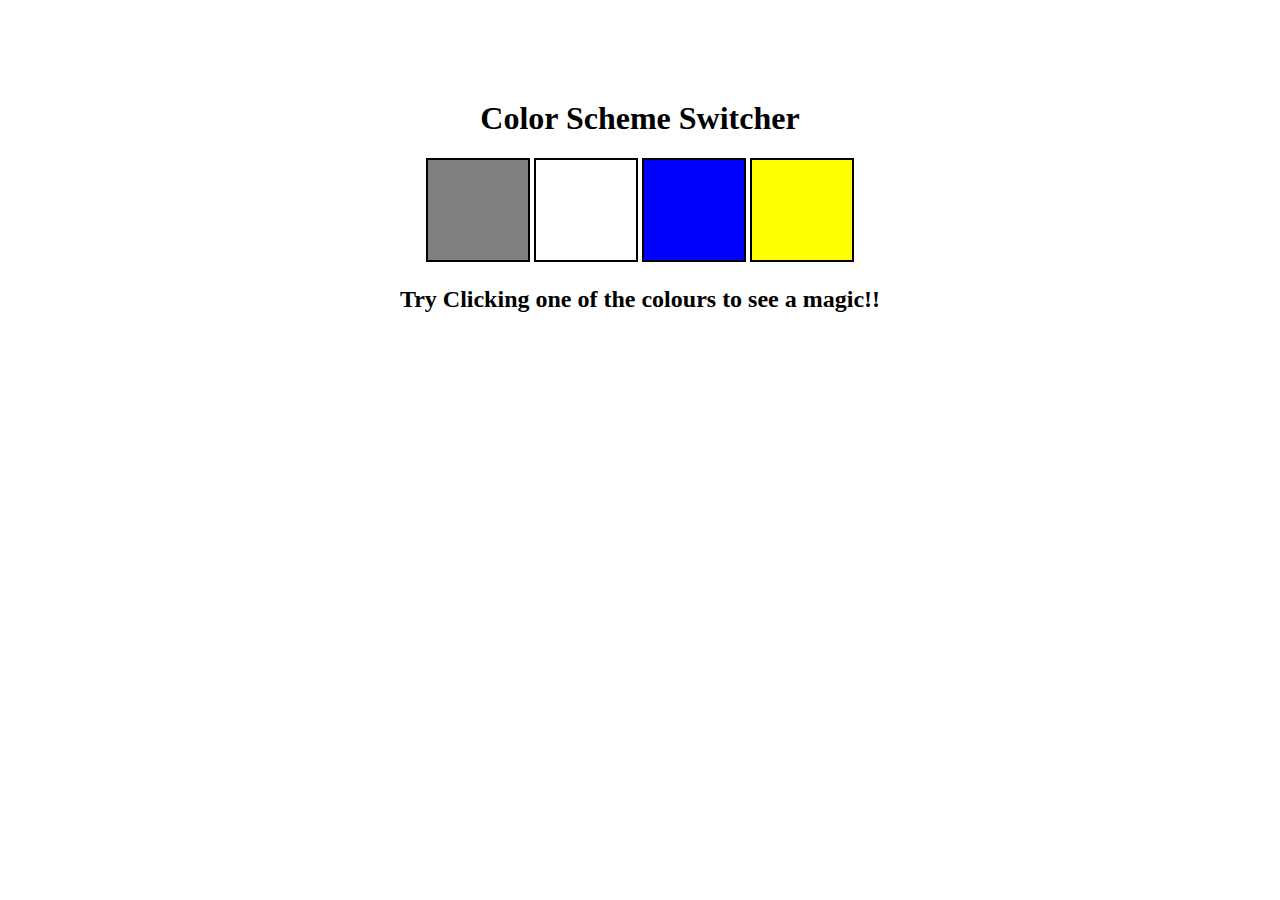
<file: 08_projects/01_color_changer/index.html>
<!DOCTYPE html>
<html lang="en">
<head>
    <meta charset="UTF-8">
    <meta name="viewport" content="width=device-width, initial-scale=1.0">
    <link rel="stylesheet" href="style.css">
    <title>Document</title>
</head>
<body>
    <div class="canvas">
        <h1>
            Color Scheme Switcher
        </h1>
        <span class="button" id="grey"></span>
        <span class="button" id="white"></span>
        <span class="button" id="blue"></span>
        <span class="button" id="yellow"></span>
        <h2>
           Try Clicking one of the colours to see a magic!! 
        </h2>
    </div>
    <script src="cChange.js"></script>
</body>
</html>
</file>
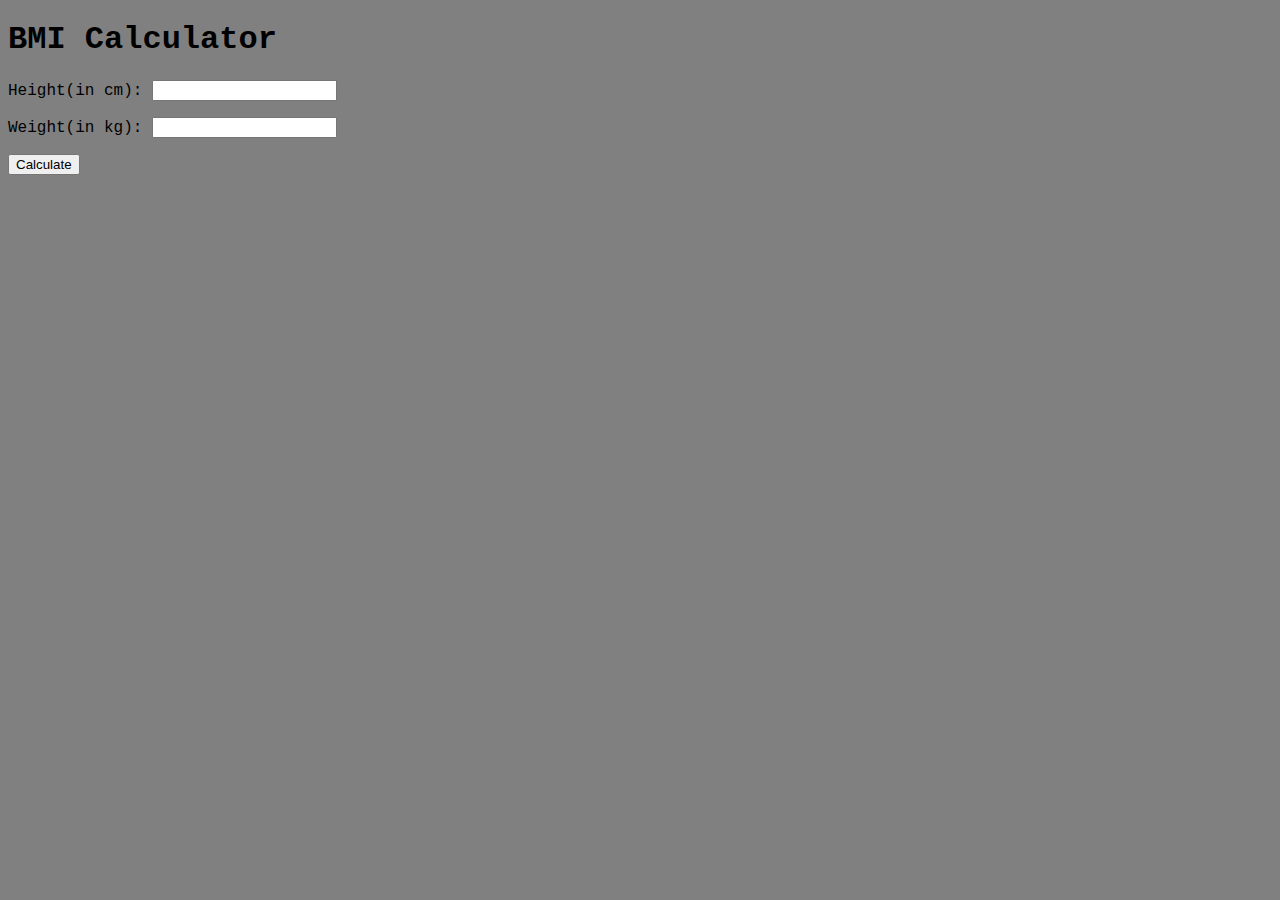
<file: 08_projects/02_bmi_calculator/index.html>
<!DOCTYPE html>
<html lang="en">
<head>
    <meta charset="UTF-8">
    <meta name="viewport" content="width=device-width, initial-scale=1.0">
    <link rel="stylesheet" href="styles.css">
    <title>BMI Calculator</title>
</head>
<body>
    <div class="container">
        <h1>BMI Calculator</h1>
        <form>
            <p><label>Height(in cm): </label><input type="text" id="height"></p>
            <p><label>Weight(in kg): </label><input type="text" id="weight"></p>
            <button>Calculate</button>
            <div class="results"></div>
        </form>
    </div>
    <script src="script.js"></script>
</body>
</html>
</file>
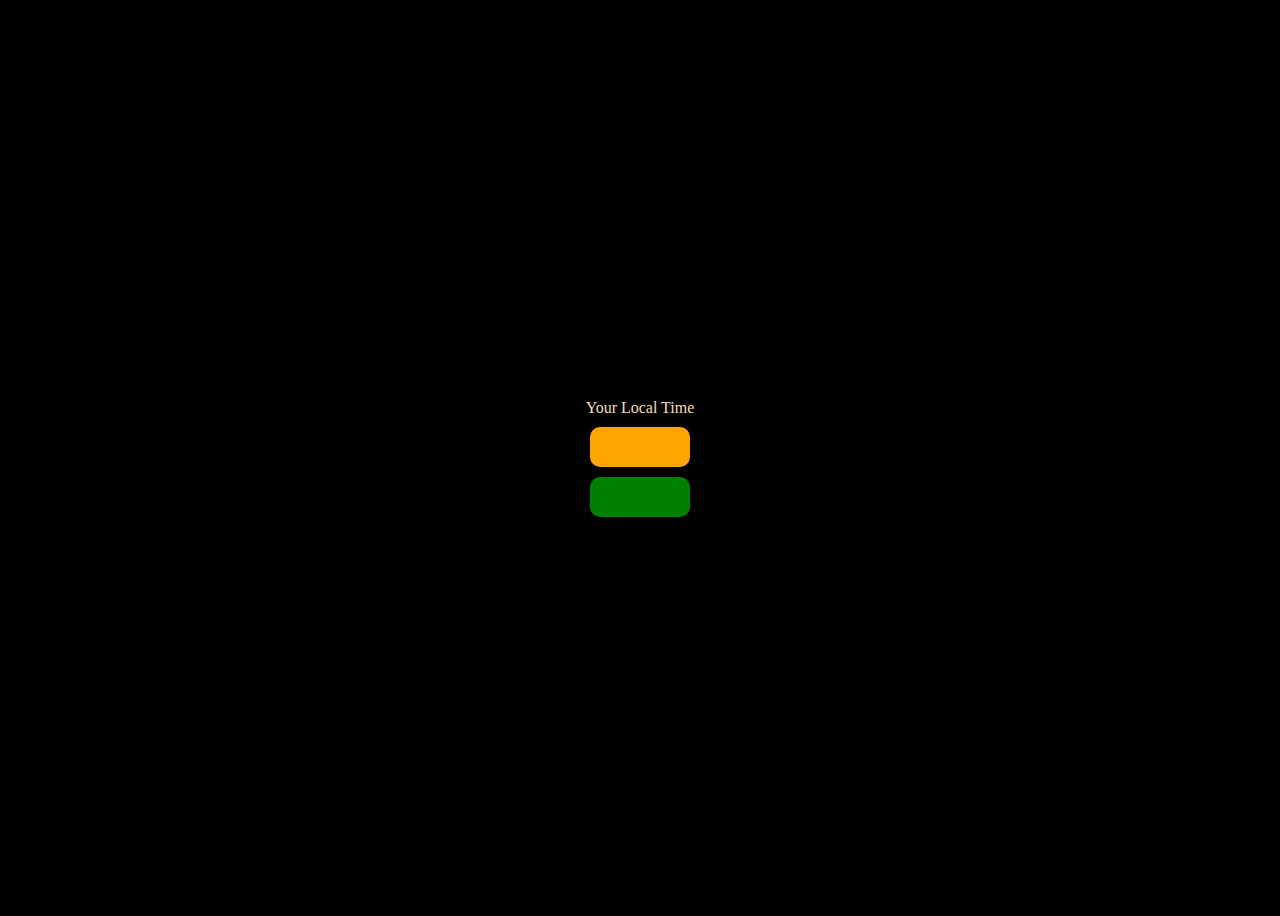
<file: 08_projects/03_digital_clock/index.html>
<!DOCTYPE html>
<html lang="en">
<head>
    <meta charset="UTF-8">
    <meta name="viewport" content="width=device-width, initial-scale=1.0">
    <link rel="stylesheet" href="styles.css">
    <title>Digital Clock</title>
</head>
<body>
    <div class="centre">
        <div id="banner">Your Local Time</div>
        <div id="clock"></div>
        <div id="date"></div>
    </div>
    <script src="script.js"></script>
</body>
</html>
</file>
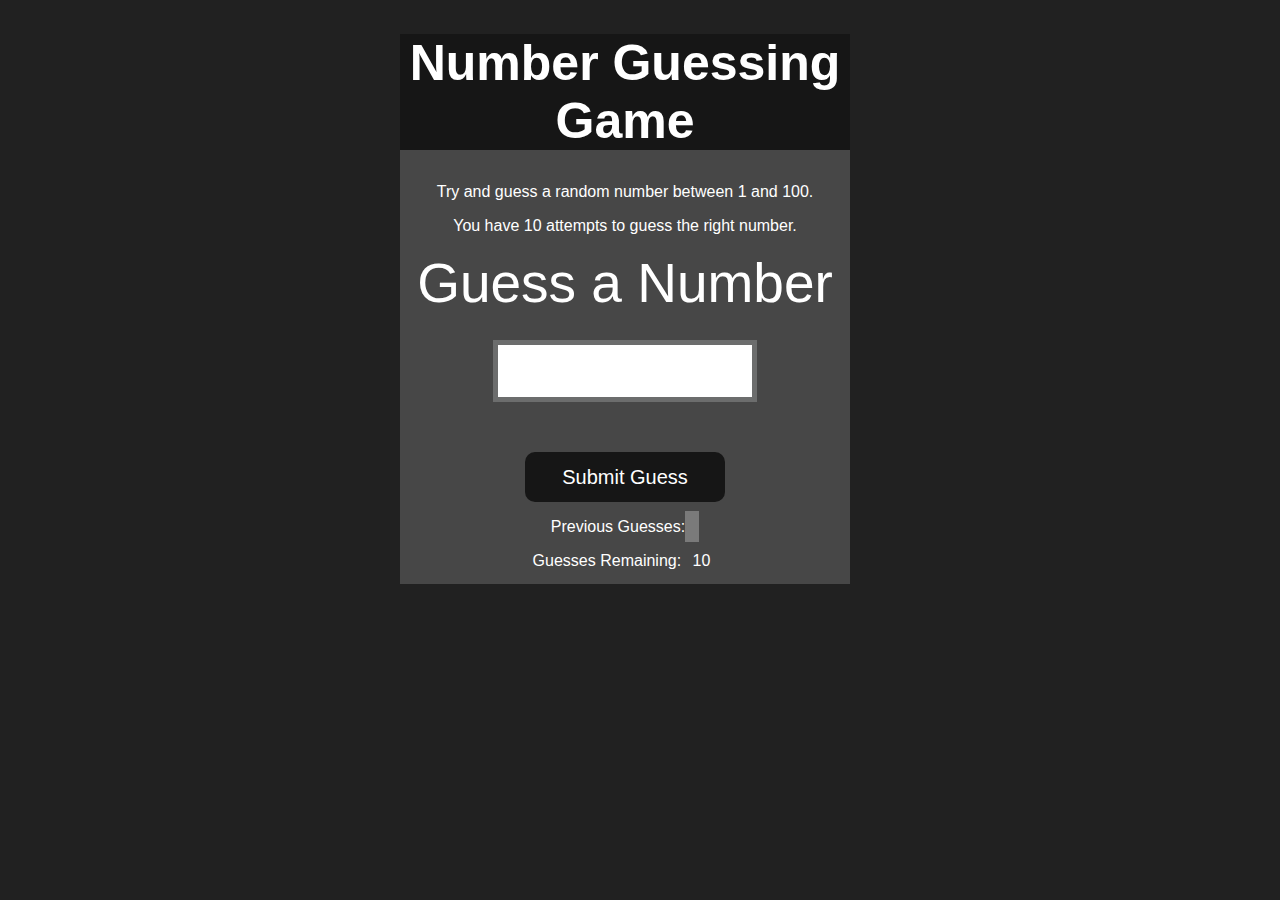
<file: 08_projects/04_number_guessing_game/index.html>
<!DOCTYPE html>
<html lang="en">
<head>
    <meta charset="UTF-8">
    <meta name="viewport" content="width=device-width, initial-scale=1.0">
    <link rel="stylesheet" href="styles.css">
    <title>Number Guessing Game</title>
</head>
<body>
    
    <div id="wrapper">
        <h1>Number Guessing Game</h1>
        <p>Try and guess a random number between 1 and 100.</p>
        <p>You have 10 attempts to guess the right number.</p>
        <form>
            <label2 for="guessField" id="guess">Guess a Number</label2>
            <input type="text" id="guessField" class="guessField">
            <input type="button" id="subt" class="guessSubmit" value="Submit Guess">
            <!-- <button>Submit</button> -->
            
        </form>
        <div class="resultPassing">
            <p>Previous Guesses: <span class="guesses"></span></p>
            <p>Guesses Remaining: <span class="lastResult">10</span></p>
            <p class="lowOrHigh"></p>
        </div>
    </div>
    <script src="script.js"></script>
</body>
</html>
</file>
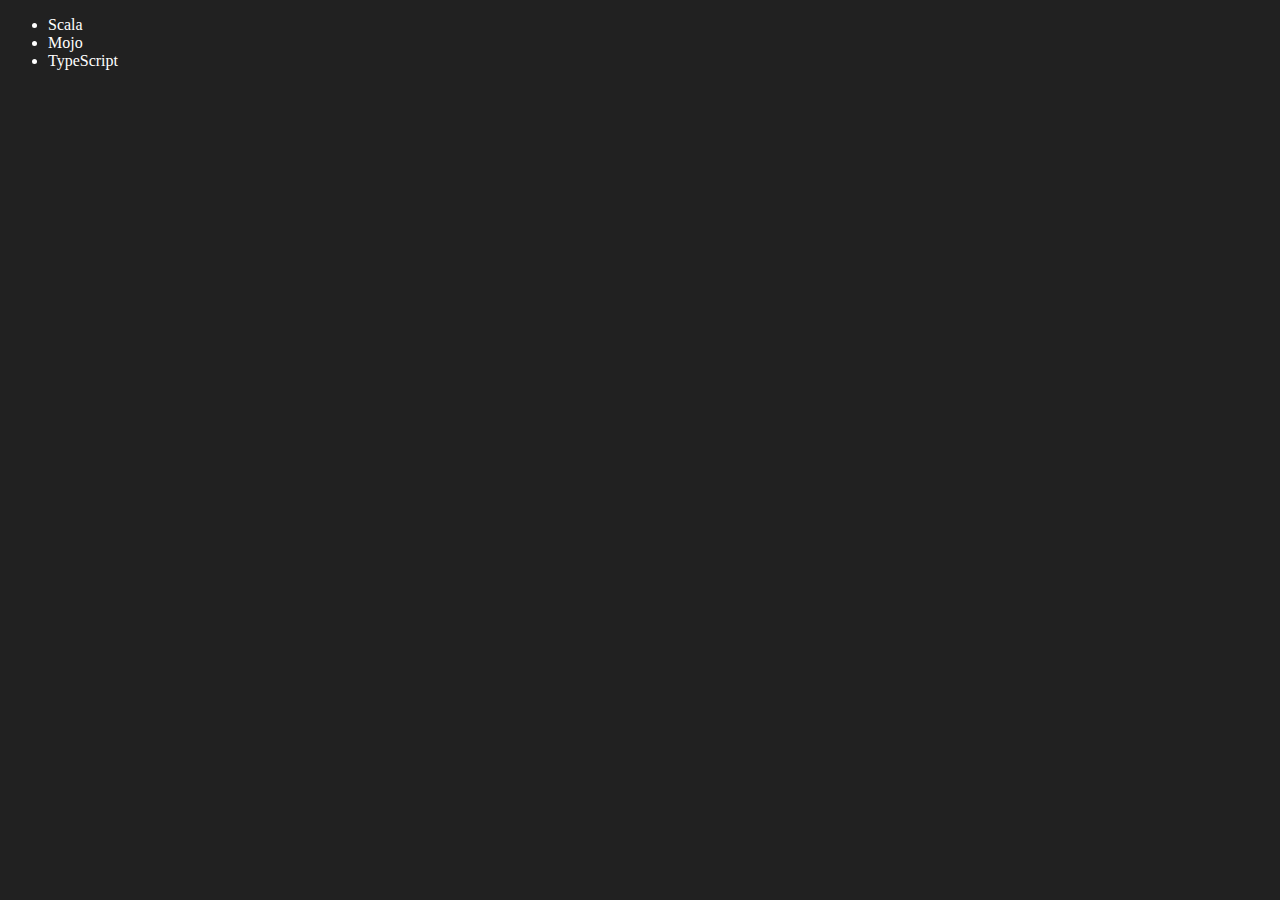
<file: 07_dom/four.html>
<!DOCTYPE html>
<html lang="en">
<head>
    <meta charset="UTF-8">
    <meta name="viewport" content="width=device-width, initial-scale=1.0">
    <title>DOM Manipulation-2</title>
</head>
<body style="background-color: #212121; color: #fff;">
    <ul class="language">
        <li>Javascript</li>
    </ul>
</body>

<script>
    function addLanguage(langName) {
        const li = document.createElement('li');
        li.innerHTML = langName; 
        // Not Optimised as we need to traverse the HTML tree every ti,e we call the function
        const parent = document.querySelector('.language');
        console.log(parent);
        parent.appendChild(li)
        
    }
    addLanguage('Python');
    addLanguage('TypeScript');
    function addOptiLanguage(langName) {
        const li = document.createElement('li');
        li.appendChild(document.createTextNode(langName));
        // Optimised way of adding the text.
        document.querySelector('.language').appendChild(li);
    }
    addOptiLanguage('Java')

    // Editing the text 
    const secondLang = document.querySelector('li:nth-child(2)')
    console.log(secondLang);
    // secondLang.innerHTML = 'TypeScript'
    const newLi = document.createElement('li')
    newLi.textContent = 'Mojo'
    secondLang.replaceWith(newLi)
    
    // Edit another way
    const firstLang = document.querySelector('li:first-child');
    firstLang.outerHTML = '<li>Scala</li>'

    // remove an element 
    const lastLang = document.querySelector('li:last-child')
    lastLang.remove()
</script>
</html>
</file>
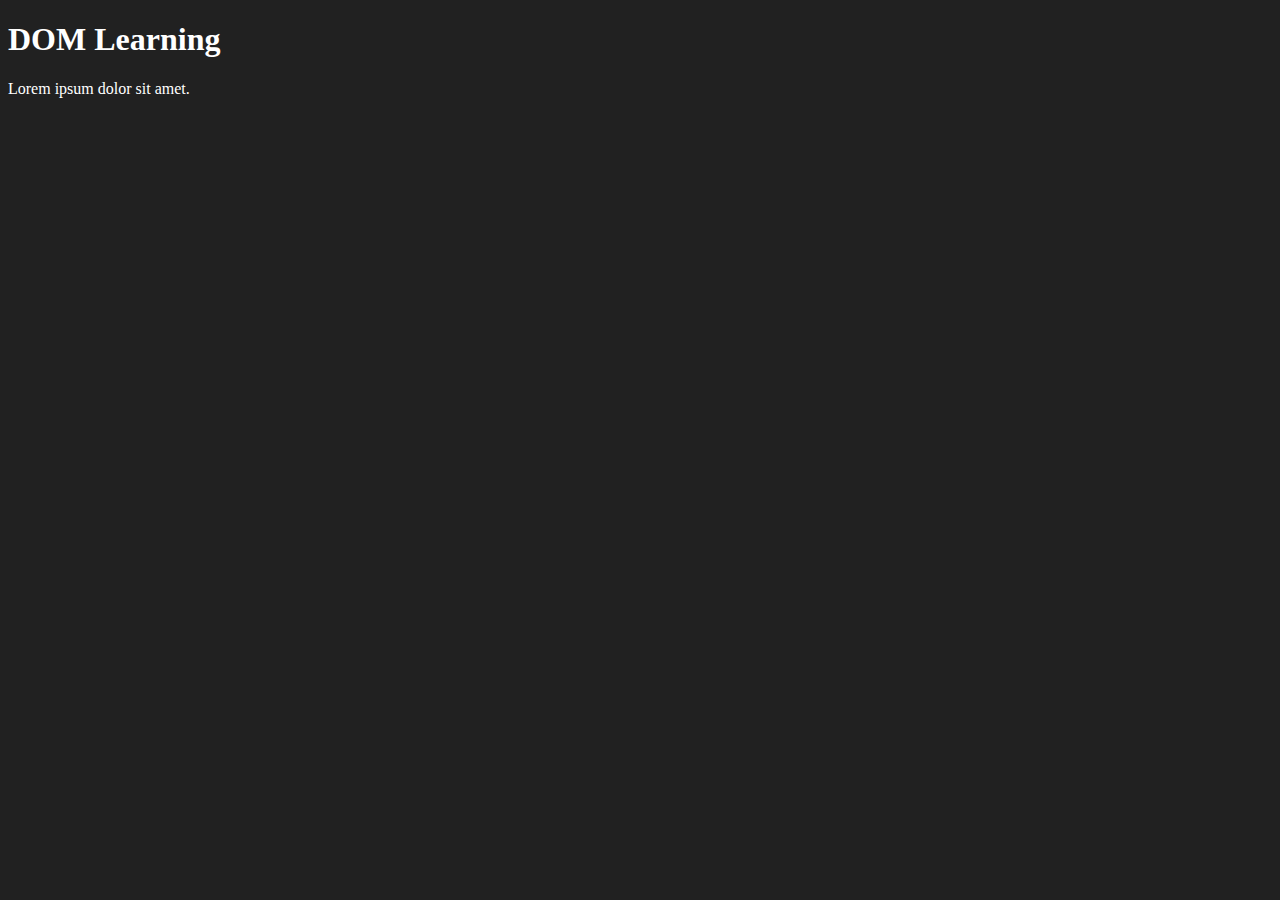
<file: 07_dom/one.html>
<!DOCTYPE html>
<html lang="en">
<head>
    <meta charset="UTF-8">
    <title>DOM Learning</title>
    <style>
        .bg-black{
            background-color: #212121;
            color: #fff;
        }
    </style>
</head>
<body class="bg-black">
    <div >
        <h1 class="heading" id="title">DOM Learning</h1>
        <p>Lorem ipsum dolor sit amet.</p>
    </div>
</body>
</html>
</file>
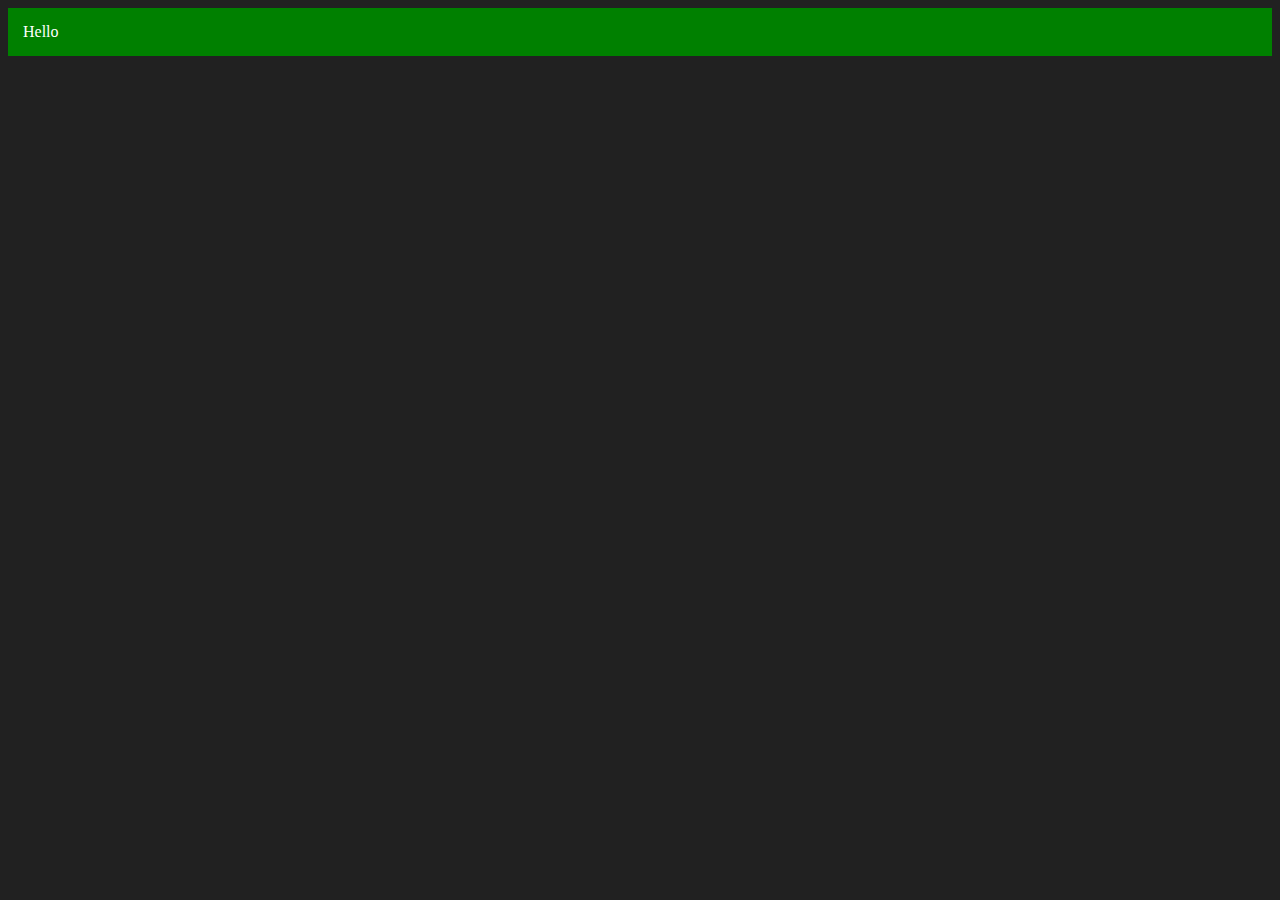
<file: 07_dom/three.html>
<!DOCTYPE html>
<html lang="en">
<head>
    <meta charset="UTF-8">
    <meta name="viewport" content="width=device-width, initial-scale=1.0">
    <title>Document</title>
</head>
<body style="background-color: #212121; color: #fff;">
    
</body>
<script>
    const div = document.createElement('div');
    console.log(div);
    div.className = 'main'
    div.id = Math.round(Math.random()* 10 + 1)
    div.style.backgroundColor = "green"
    div.setAttribute('border-radius','15px')
    div.style.color = 'white'
    div.style.padding = "15px"

    // Two ways of adding text to the div created
    // div.innerHTML = 'Hello'  // method-1
    const addText = document.createTextNode("Hello");
    div.appendChild(addText); // Method-2


    document.body.appendChild(div); // To make the div visible in the HTML page
</script>
</html>
</file>
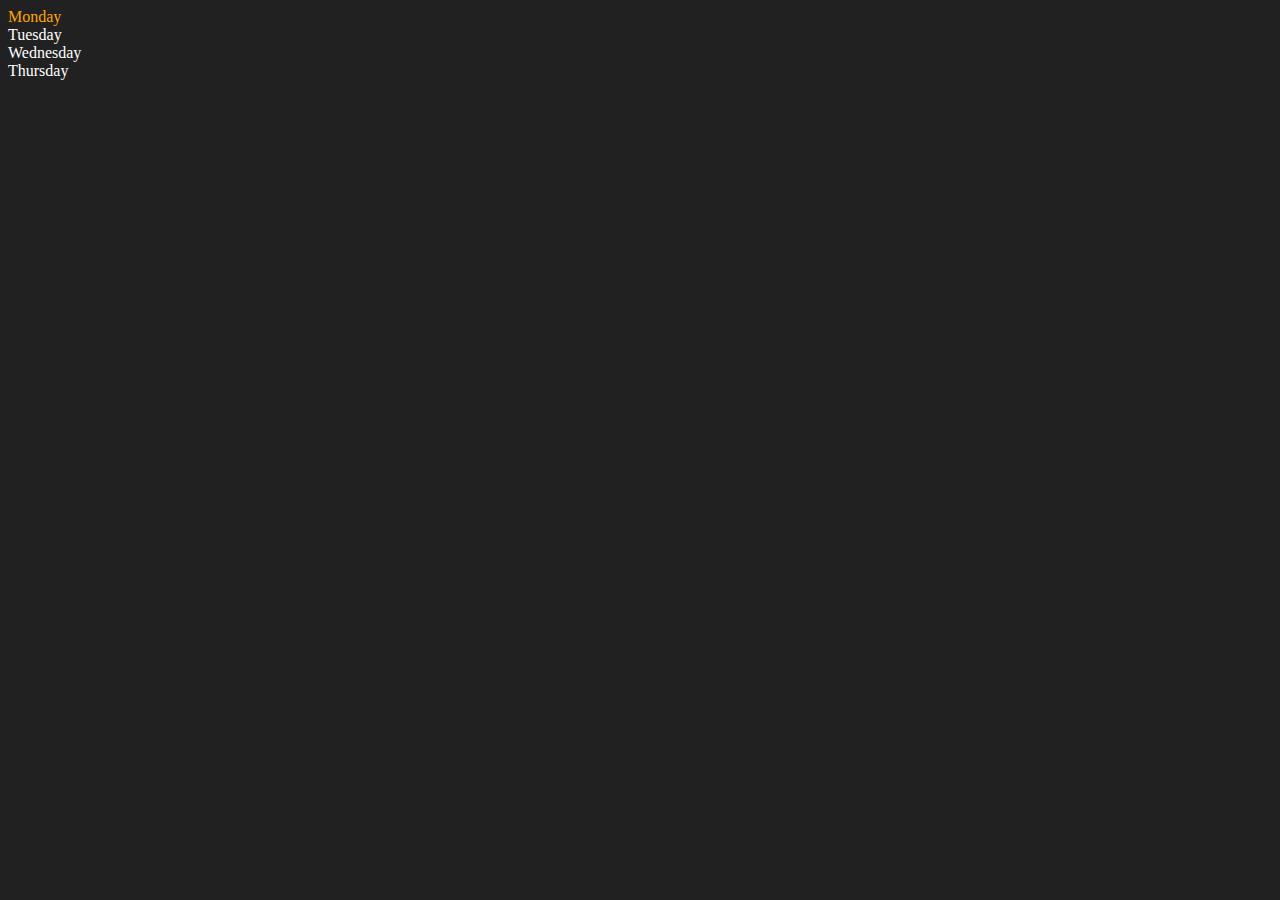
<file: 07_dom/two.html>
<!DOCTYPE html>
<html lang="en">
<head>
    <meta charset="UTF-8">
    <meta name="viewport" content="width=device-width, initial-scale=1.0">
    <title>Document</title>
</head>
<body style="background-color: #212121; color: #fff;">
    <div class="parent">
        <div class="day">Monday</div>
        <div class="day">Tuesday</div>
        <div class="day">Wednesday</div>
        <div class="day">Thursday</div>
    </div>
    
</body>
<script>
    const parent = document.querySelector('.parent')
    // console.log(parent);
    // console.log(parent.children); 
    // .children is used to get all the children of a parent html element in HTMLCollection (Array-like)

    // console.log(parent.children[0].innerHTML); // Access individual elements and access its text
    
    for (let i = 0; i < parent.children.length; i++) {
        // console.log(parent.children[i].innerHTML); 
    }

    parent.children[0].style.color = 'orange';

    // console.log(parent.firstElementChild);
    // console.log(parent.lastElementChild);

    const dayOne = document.querySelector('.day');
    // console.log(dayOne);
    // console.log(dayOne.parentElement);
    // console.log(dayOne.nextElementSibling);

    console.log("Nodes: ", parent.childNodes);
    // Returns all the the HTML Elements after the parent element including '\n' as elements of a nodeList.

</script>
</html>
</file>
<file: 08_projects/01_color_changer/style.css>
.canvas{
    /* display: flex; */
    margin: 100px auto 100px;
    width: 80%;
    text-align: center;
}
span{
    display: block;
}
.button{
    width: 100px;
    height: 100px;
    border: solid black 2px;
    display: inline-block;
}

#grey{
    background-color: grey;
}
#white{
    background-color: white;
}
#blue{
    background-color: blue;
}
#yellow{
    background-color: yellow;
}
</file>
<file: 08_projects/02_bmi_calculator/styles.css>
body{
    background-color: grey;
    font-family: 'Courier New', Courier, monospace;
}
.container{
    align-items: center;
}
</file>
<file: 08_projects/03_digital_clock/styles.css>
body{
    background-color: black;
    color: wheat;
}
.centre{
    display: flex;
    height: 100vh;
    justify-content: center;
    align-items: center;
    flex-direction: column;
}
#clock{
    font-size: 40px;
    background-color: orange;
    padding: 20px 50px;
    margin-top: 10px;
    border-radius: 10px;
}
#date{
    font-size: 40px;
    background-color: green;
    padding: 20px 50px;
    margin-top: 10px;
    border-radius: 10px;
}
</file>
<file: 08_projects/04_number_guessing_game/styles.css>
html {
    font-family: sans-serif;
  }
  
  body {
    width: 300px;
    max-width: 750px;
    min-width: 480px;
    margin: 0 auto;
    background-color: #212121;
  }
  
  .lastResult {
    color: white;
    padding: 7px;
  }
  
  .guesses {
    color: white;
    padding: 7px;
  }
  
  button {
    background-color: #141414;
    color: #fff;
    width: 250px;
    height: 50px;
    border-radius: 25px;
    font-size: 30px;
    border-style: none;
    margin-top: 30px;
    /* margin-left: 50px; */
  }
  
  #subt {
    background-color: #161616;
    color: #ffffff;
    width: 200px;
    height: 50px;
    border-radius: 10px;
    font-size: 20px;
    border-style: none;
    margin-top: 50px;
    /* margin-left: 75px; */
  }
  
  #guessField {
    color: #000;
    width: 250px;
    height: 50px;
    font-size: 30px;
    border-style: none;
    margin-top: 25px;
  
    /* margin-left: 50px; */
    border: 5px solid #6c6d6d;
    text-align: center;
  }
  
  #guess {
    font-size: 55px;
    /* margin-left: 90px; */
    margin-top: 120px;
    color: #fff;
  }
  
  .guesses {
    background-color: #7a7a7a;
  }
  
  #wrapper {
    box-sizing: border-box;
    text-align: center;
    width: 450px;
    height: 550px;
    background-color: #474747;
    color: #fff;
    font-size: 25px;
  }
  
  h1 {
    background-color: #161616;
  
    color: #fff;
    text-align: center;
  }
  
  p {
    font-size: 16px;
    text-align: center;
  }
</file>
